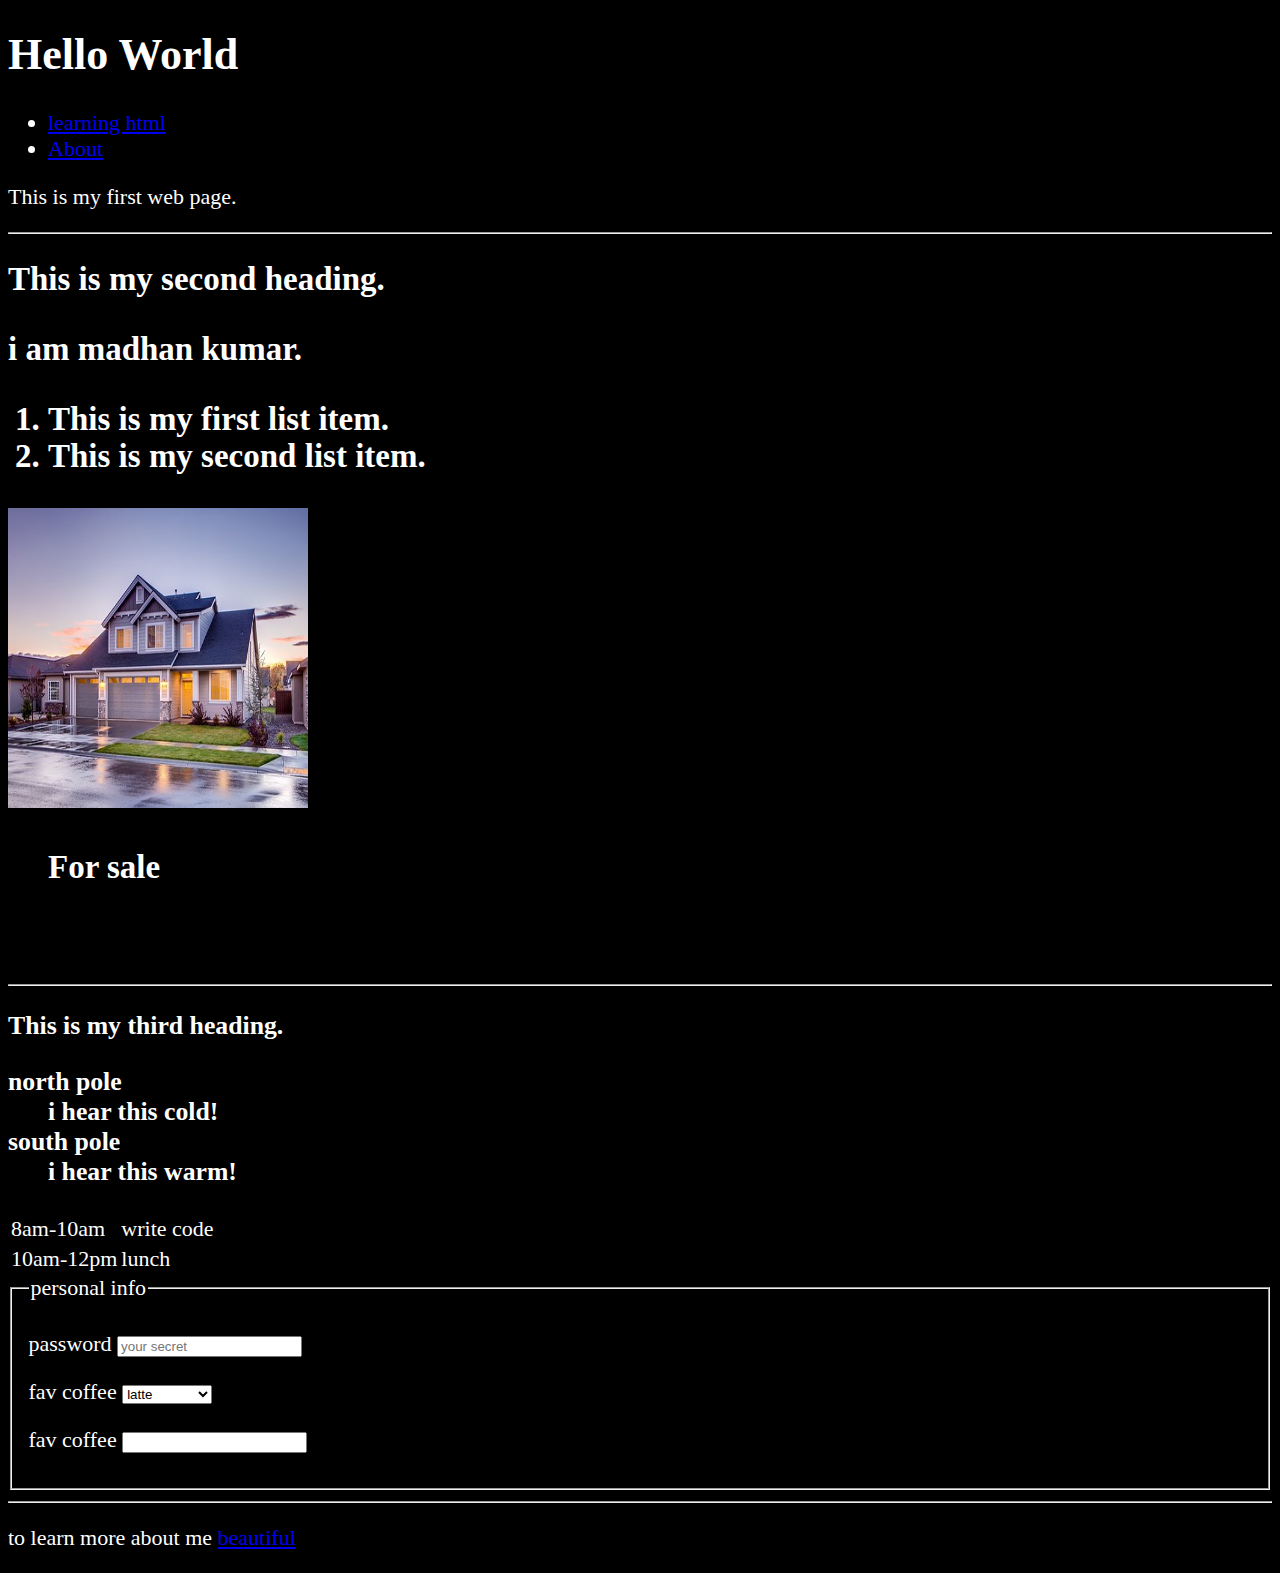
<file: index.html>
<!DOCTYPE html>
<html>
<head>
    <title>My First Web Page</title>
 
    <meta charset="utf-8">
    <meta name="viewport" content="width=device-width, initial-scale=1">
    <meta name="author" content="madhan kumar">
    <meta name="description" content="My first web page
    done by madhan kumar">
    <link rel="icon" href="chick.png" type="image/x-icon">
    <link rel="stylesheet" href="main.css" type="text/css">
    
</head>
<body>
    <h1>Hello World</h1>
    <nav>
        <ul>
            <li>
                <a href="#html">learning html</a>
            </li>
            <li>
                <a href="#vacation">About</a>
            </li>
            
        </ul>
    </nav>
    <p>
        This is my first web page.
    </p>
    <hr>
    <section id="html">
    <h2>
        This is my second heading.
        <br>
        <p>
            i am madhan kumar.
            <ol>
                <li>
                    This is my first list item.
                </li>
                <li>
                    This is my second list item.
                </li>
            </ol>
        </p>
        <img src="estate.jpg" alt="estate image for sale" loading="lazy" width="300" height="300">
        <figure>
            <figcaption>For sale</figcaption>
        </figure>
    </br>
    </h2>
    </section>
    <hr>
    <article id="vacation">
    <section>
    <h3>
        This is my third heading.
        <dl>
            <dt>
                north pole
            </dt>
            <dd>
                i hear this <strong>cold!</strong>
            </dd>
            <dt>
                south pole
            </dt>
            <dd>
                i hear this <strong>warm!</strong>
            </dd>
        </dl>
    </h3>
    <table>
        <tr>
            <td>
                <time datetime="8:00">8am</time>-<time datetime="10:00">10am</time>
            </td>
            <td>write code</td>
        </tr>
        <tr>
            <td>
                <time datetime="10:00">10am</time>-<time datetime="10:00">12pm</time>
            </td>
            <td>lunch</td>
        </tr>
    </table>
</section>
    </article>
<article>
    <form action="https://httpbin.org/get" method="get">
    <fieldset>
        <legend>personal info</legend>
    <p>
        <label for="password">password</label>
        <input type="password" id="password" placeholder="your secret" required></input>
    </p>
    <p>
        <label for="coffee">fav coffee</label>
        <select  name="coffee" id="coffee">
            <option value="latte">latte</option>
            <option value="cappuccino">cappuccino</option>
            <option value="mocha">mocha</option></select>
    </p>
    <p>
        <label for="coffee">fav coffee</label>
        <input  name="coffee" id="coffee" list="coffe list">
        <datalist id="coffe list">  <option value="latte">latte</option>
            <option value="cappuccino">cappuccino</option>
            <option value="mocha">mocha</option>
        </datalist>
        </input>
    </p>
</fieldset>
</form>
</article>

    <hr>
    <p>to learn more about me <a href="about.html">beautiful</a></p>
</body>
</html>
</file>
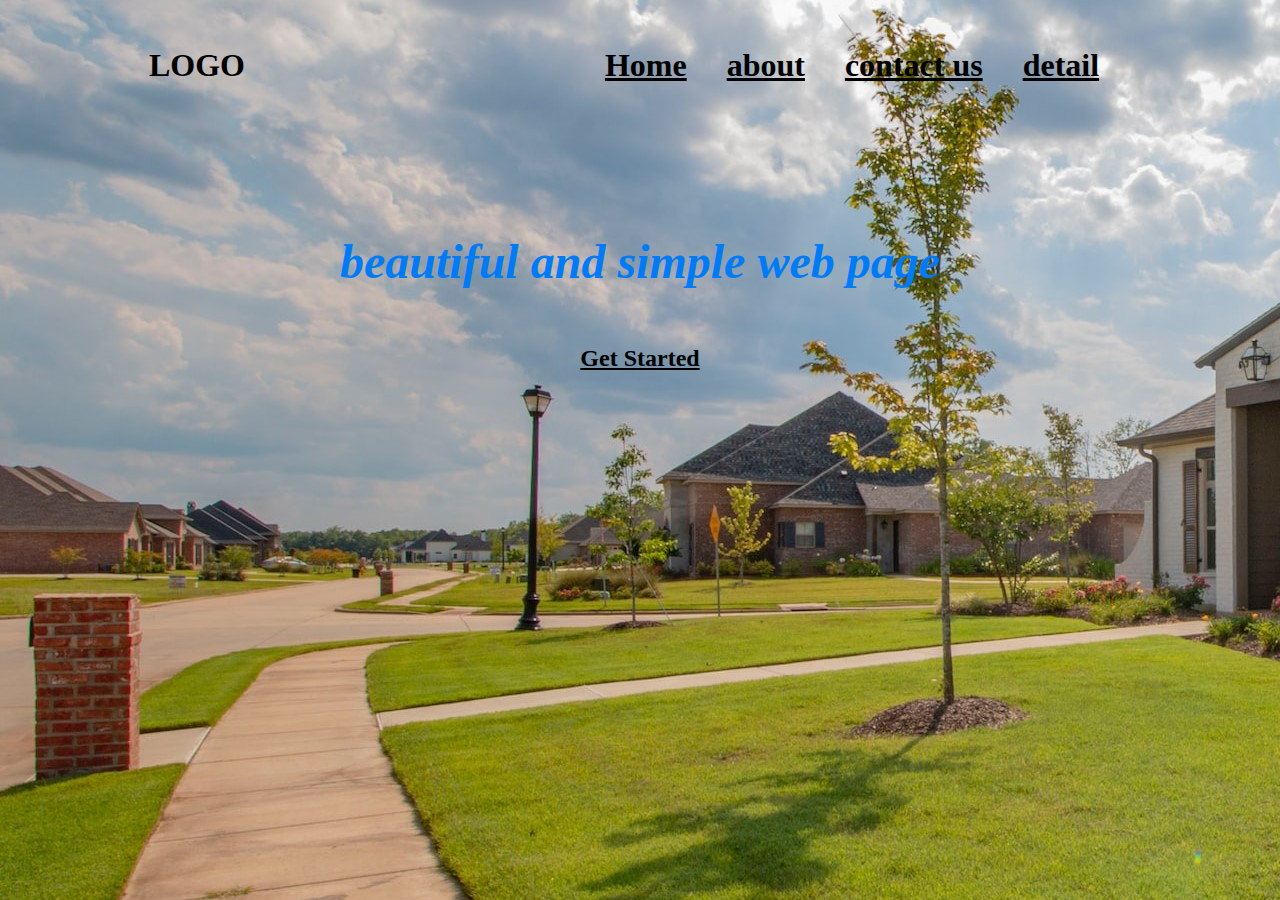
<file: about.html>
<html lang="en">

</html>
<html lang="en">
<head>
    <meta charset="utf-8">
    <title>beautiful web page</title>
</head>
<body background="NEXITY HOME IMAGE.jpg" link="#000" alink="#017bf5"  vlink="#000">
   <br  />
   <h1  align ="center">
    <font face="Lato" size="6">
     LOGO
    </font>
    &nbsp; &nbsp; &nbsp; &nbsp; &nbsp; &nbsp; &nbsp; &nbsp; &nbsp; &nbsp; &nbsp; &nbsp; &nbsp; &nbsp; &nbsp; &nbsp; &nbsp; &nbsp; &nbsp; &nbsp; &nbsp; &nbsp;
    <font>
        <a href="#">Home</a> &nbsp; &nbsp;
        <a href="#">about</a> &nbsp; &nbsp;
        <a href="#">contact us</a> &nbsp; &nbsp;
        <a href="#">detail</a> &nbsp; &nbsp;
    </font>
   </h1>
    <br />
    <br />
    <br />
    <br />
    <br />
    <br />
<h2 align="center">
    <font face="Lato" color="#017bf5" size="7">
        <em>beautiful and simple web page </em>
    </font>
</h2>
<br />
<h3 align="center">
    <font face="Lato" color="#017bf5" size="5">
        <a href="#">Get Started</a>
    </font>

</h3>

</body>
</html>
</file>
<file: main.css>
html{
    font-size: 22px;
}
body{
    background-color:black;
    color: white;
}
table tr th td caption{ 
    border: 1px solid #eee;
    border-collapse: collapse;
    font-family: 'Courier New', Courier, monospace;
    padding: 0.5rem;
}
</file>
